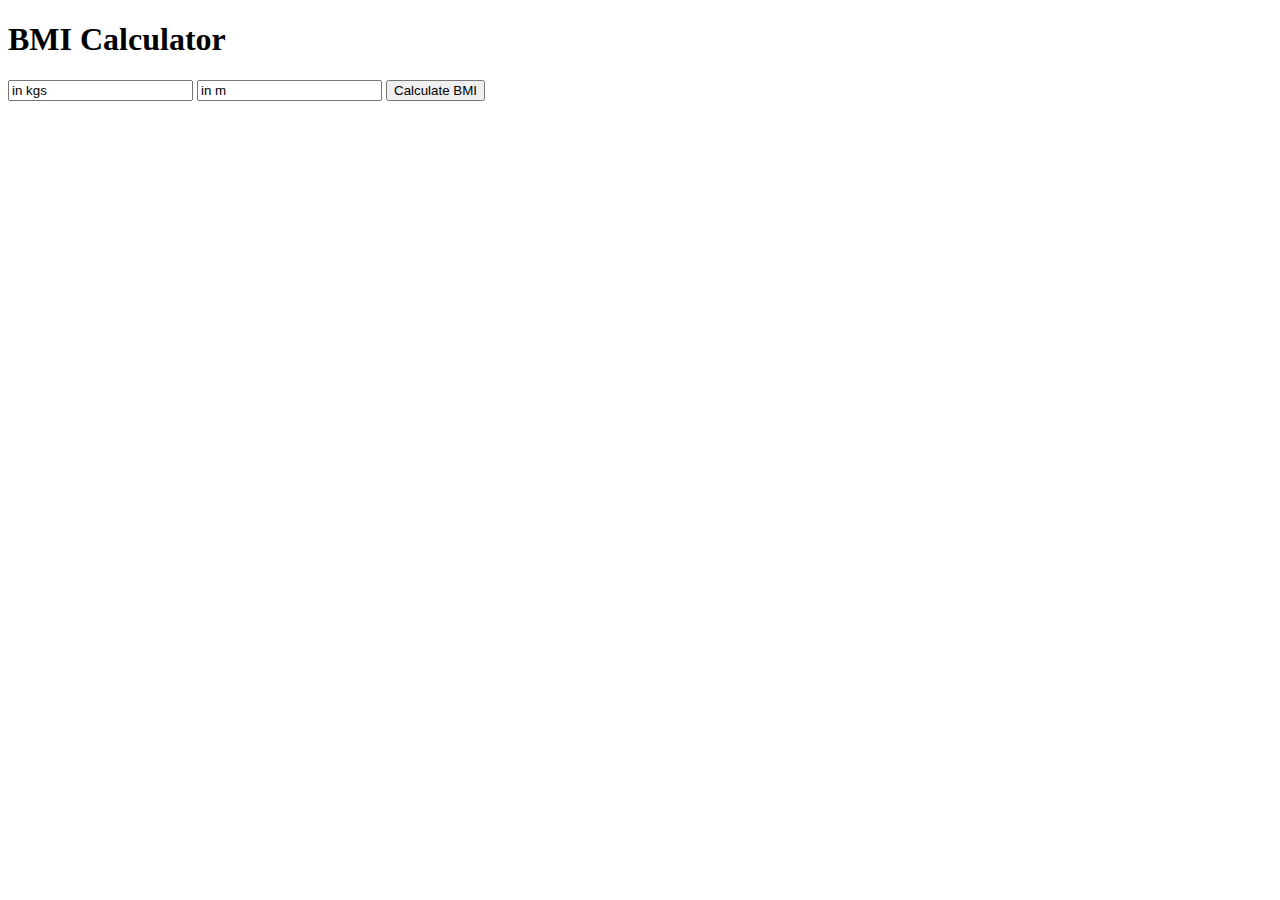
<file: PROJECTS/bmicalculator.html>
<!DOCTYPE html>
<html lang="" dir="ltr">
  <head>
    <meta charset="utf-8">
    <title></title>
  </head>
  <body>
    <h1>BMI Calculator </h1>
    <form action="/bmicalculator" method="post">

    <input type="text" name="weight" value="in kgs">
    <input type="text" name="height" value="in m">
    <button type="submit" name="button">Calculate BMI</button>

    </form>
  </body>
</html>
</file>
